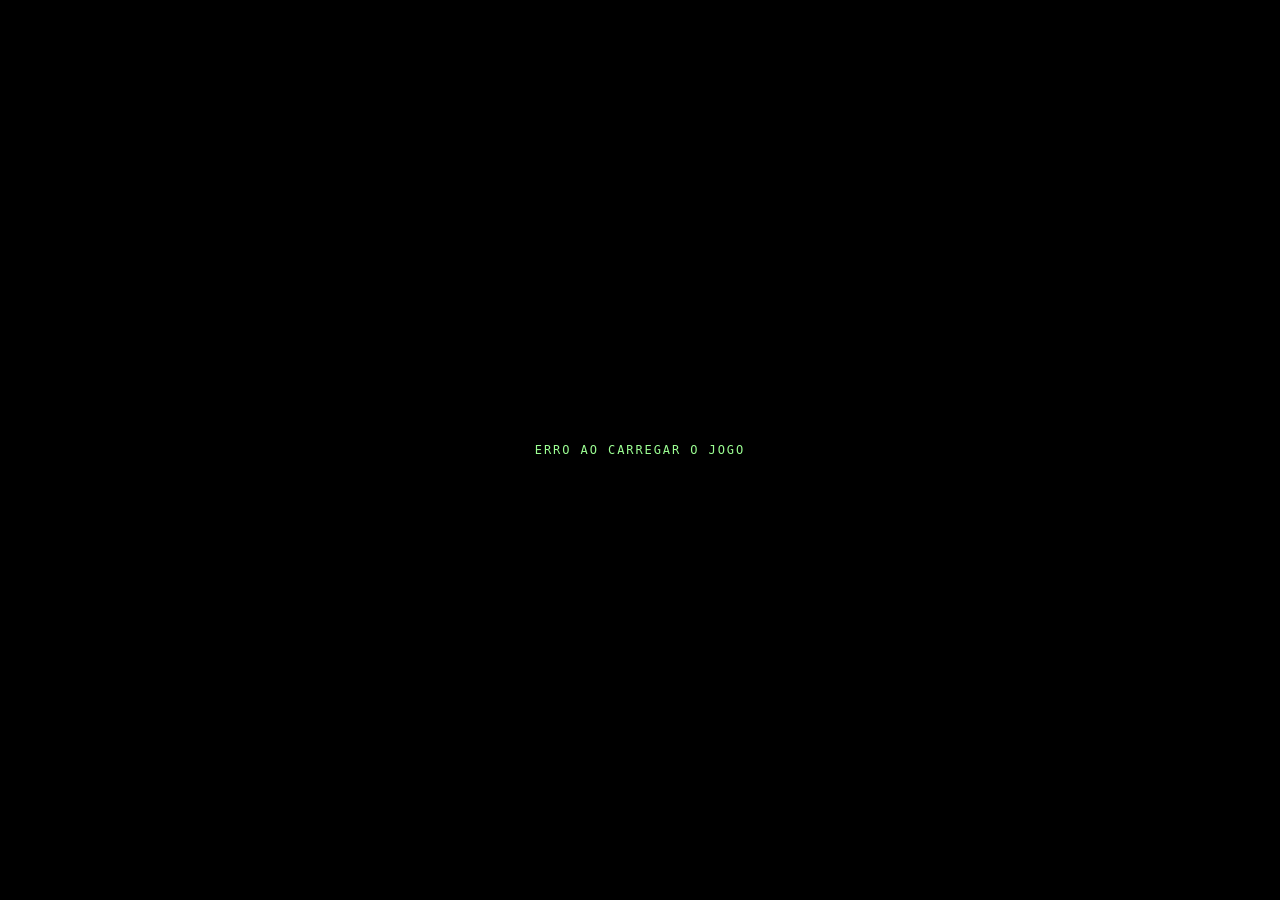
<file: doom.html>
<!DOCTYPE html>
<html lang="pt-BR">
<head>
  <meta charset="UTF-8" />
  <meta
    name="viewport"
    content="width=device-width, initial-scale=1.0, maximum-scale=1.0, user-scalable=no"
  />
  <title>DOOM</title>
  <meta name="theme-color" content="#000000" />

  <style>
    * {
      margin: 0;
      padding: 0;
      box-sizing: border-box;
    }

    html, body {
      width: 100%;
      height: 100%;
      background: #000;
      overflow: hidden;
    }

    #game {
      width: 100%;
      height: 100%;
      background: #000;
      display: flex;
      align-items: center;
      justify-content: center;
      overflow: hidden;
    }

    #game > *,
    #game canvas,
    #game .js-dos,
    #game .js-dos-canvas {
      width: 100% !important;
      height: 100% !important;
      max-width: none !important;
      max-height: none !important;
      object-fit: contain;
      image-rendering: pixelated;
    }

    .loading {
      position: fixed;
      inset: 0;
      z-index: 20;
      display: grid;
      place-items: center;
      color: #9cff93;
      background: #000;
      font: 12px/1.4 monospace;
      letter-spacing: 0.16em;
      text-transform: uppercase;
      pointer-events: none;
    }
  </style>
</head>
<body>
  <div id="game"></div>
  <div class="loading" id="loading">Carregando DOOM...</div>

  <script src="https://v8.js-dos.com/latest/js-dos.js"></script>
  <script>
    window.addEventListener("load", async () => {
      try {
        const ci = await Dos(document.getElementById("game"), {
          url: "./assets/doom/doom.jsdos",
          kiosk: true,
          renderAspect: "4/3",
          imageRendering: "pixelated",
        });

        console.log("js-dos carregado:", ci);
        document.getElementById("loading").style.display = "none";
      } catch (err) {
        console.error("Erro ao iniciar DOOM:", err);
        document.getElementById("loading").textContent = "Erro ao carregar o jogo";
      }
    });
  </script>
</body>
</html>
</file>
